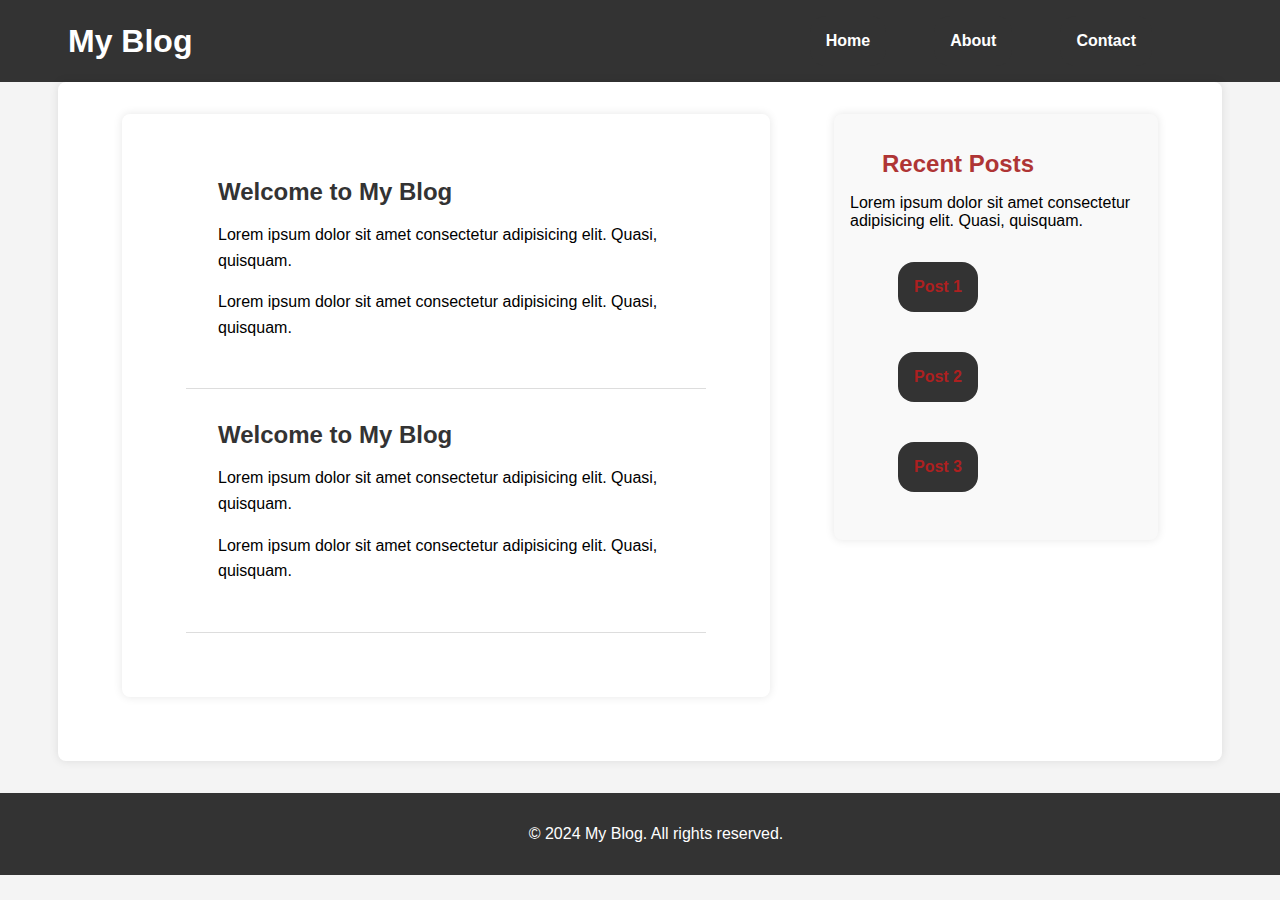
<file: index.html>
<!DOCTYPE html>
<html lang="en">
  <head>
    <meta charset="UTF-8" />
    <meta name="viewport" content="width=device-width, initial-scale=1.0" />
    <title>Blog Site</title>
    <link rel="stylesheet" href="style.css" />
    <link rel="icon" href="img/icons8-blogger-50.png" type="image/x-icon" />
  </head>
  <body>
    <header>
      <nav class="navbar">
        <h1>My Blog</h1>
        <ul class="nav-links">
          <li><a href="/index.html">Home</a></li>
          <li><a href="/about.html">About</a></li>
          <li><a href="/contact.html">Contact</a></li>
        </ul>
      </nav>
    </header>
    <div class="container">
      <div class="main-content">
        <article class="post">
          <h2>Welcome to My Blog</h2>
          <p>
            Lorem ipsum dolor sit amet consectetur adipisicing elit. Quasi,
            quisquam.
          </p>
          <p>
            Lorem ipsum dolor sit amet consectetur adipisicing elit. Quasi,
            quisquam.
          </p>
        </article>
        <article class="post">
          <h2>Welcome to My Blog</h2>
          <p>
            Lorem ipsum dolor sit amet consectetur adipisicing elit. Quasi,
            quisquam.
          </p>
          <p>
            Lorem ipsum dolor sit amet consectetur adipisicing elit. Quasi,
            quisquam.
          </p>
        </article>
      </div>
      <aside class="sidebar">
        <h2>Recent Posts</h2>
        <p>
          Lorem ipsum dolor sit amet consectetur adipisicing elit. Quasi,
          quisquam.
        </p>
        <ul class="sidebar-links">
          <li><a href="#">Post 1</a></li>
          <li><a href="#">Post 2</a></li>
          <li><a href="#">Post 3</a></li>
        </ul>
      </aside>
    </div>
    <footer class="footer">
      <p>&copy; 2024 My Blog. All rights reserved.</p>
    </footer>
  </body>
</html>
</file>
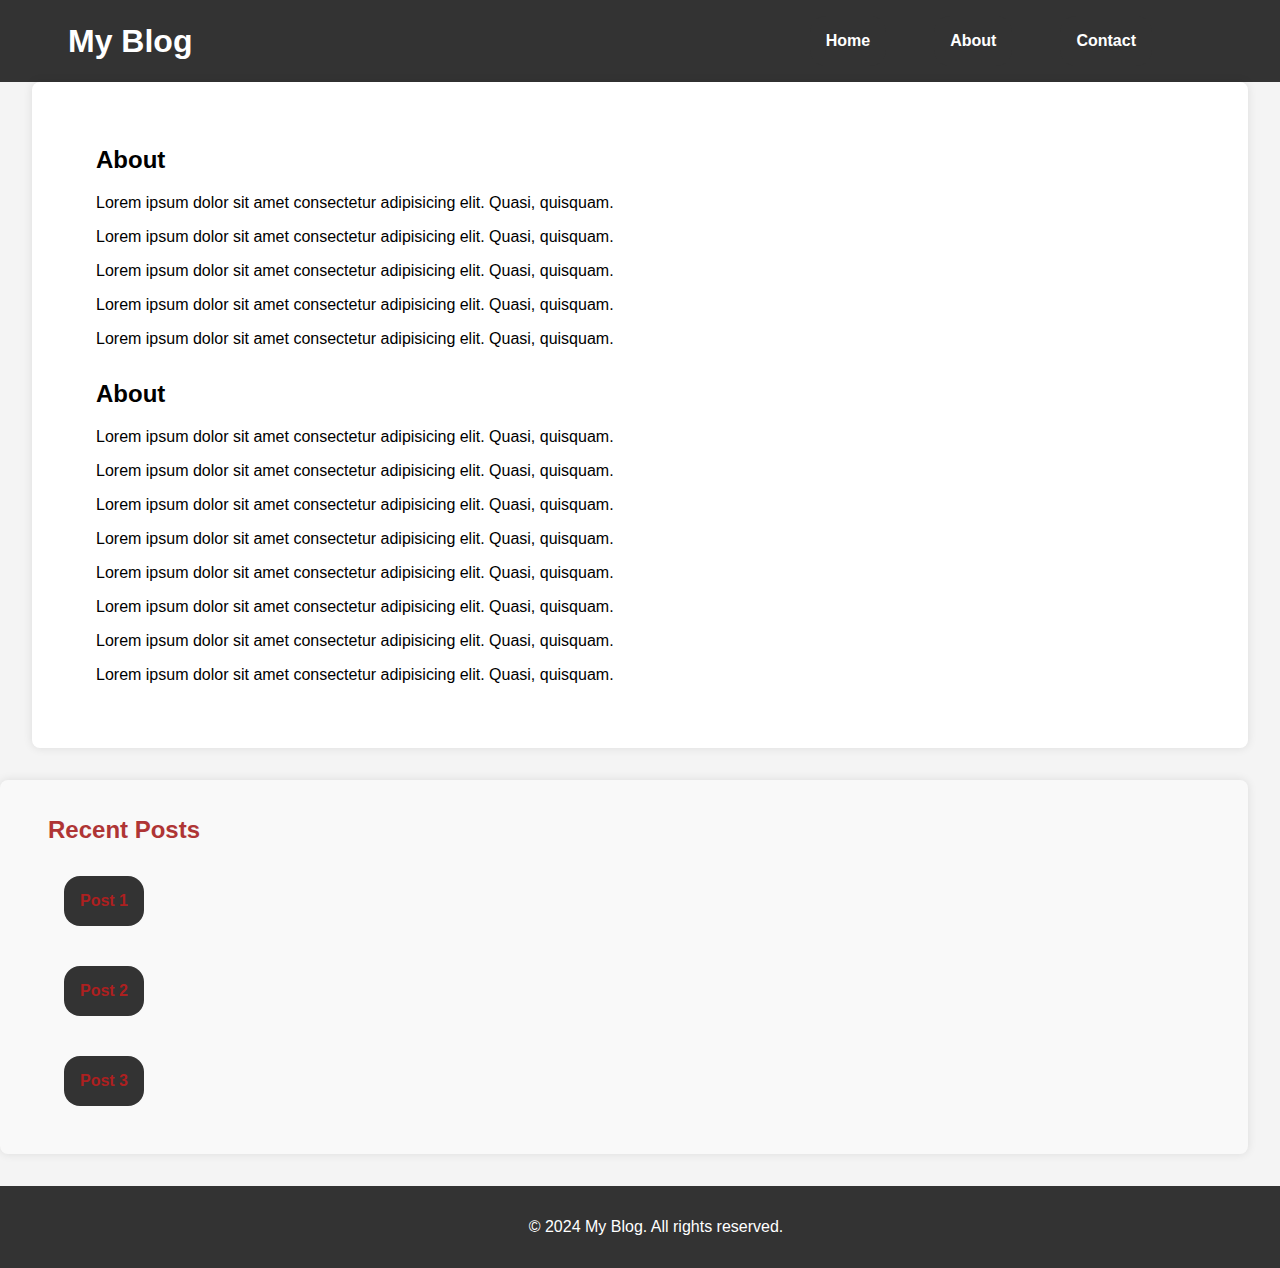
<file: about.html>
<!DOCTYPE html>
<html lang="en">
  <head>
    <meta charset="UTF-8" />
    <meta name="viewport" content="width=device-width, initial-scale=1.0" />
    <title>About</title>
    <link rel="stylesheet" href="style.css" />
    <link rel="icon" href="img/icons8-blogger-50.png" type="image/x-icon" />
  </head>
  <body>
    <header>
      <nav class="navbar">
        <h1>My Blog</h1>
        <ul class="nav-links">
          <li><a href="/index.html">Home</a></li>
          <li><a href="/about.html">About</a></li>
          <li><a href="/contact.html">Contact</a></li>
        </ul>
      </nav>
    </header>

    <main class="main-content">
      <section class="about-section">
        <h2>About</h2>
        <p>
          Lorem ipsum dolor sit amet consectetur adipisicing elit. Quasi,
          quisquam.
        </p>
        <p>
          Lorem ipsum dolor sit amet consectetur adipisicing elit. Quasi,
          quisquam.
        </p>
        <p>
          Lorem ipsum dolor sit amet consectetur adipisicing elit. Quasi,
          quisquam.
        </p>
        <p>
          Lorem ipsum dolor sit amet consectetur adipisicing elit. Quasi,
          quisquam.
        </p>
        <p>
          Lorem ipsum dolor sit amet consectetur adipisicing elit. Quasi,
          quisquam.
        </p>
      </section>
      <section class="about-section">
        <h2>About</h2>
        <p>
          Lorem ipsum dolor sit amet consectetur adipisicing elit. Quasi,
          quisquam.
        </p>
        <p>
          Lorem ipsum dolor sit amet consectetur adipisicing elit. Quasi,
          quisquam.
        </p>
        <p>
          Lorem ipsum dolor sit amet consectetur adipisicing elit. Quasi,
          quisquam.
        </p>
        <p>
          Lorem ipsum dolor sit amet consectetur adipisicing elit. Quasi,
          quisquam.
        </p>
        <p>
          Lorem ipsum dolor sit amet consectetur adipisicing elit. Quasi,
          quisquam.
        </p>
        <p>
          Lorem ipsum dolor sit amet consectetur adipisicing elit. Quasi,
          quisquam.
        </p>
        <p>
          Lorem ipsum dolor sit amet consectetur adipisicing elit. Quasi,
          quisquam.
        </p>
        <p>
          Lorem ipsum dolor sit amet consectetur adipisicing elit. Quasi,
          quisquam.
        </p>
      </section>
    </main>

    <aside class="sidebar">
      <h2>Recent Posts</h2>
      <ul class="sidebar-links">
        <li><a href="#">Post 1</a></li>
        <li><a href="#">Post 2</a></li>
        <li><a href="#">Post 3</a></li>
      </ul>
    </aside>

    <footer class="footer">
      <p>&copy; 2024 My Blog. All rights reserved.</p>
    </footer>
  </body>
</html>
</file>
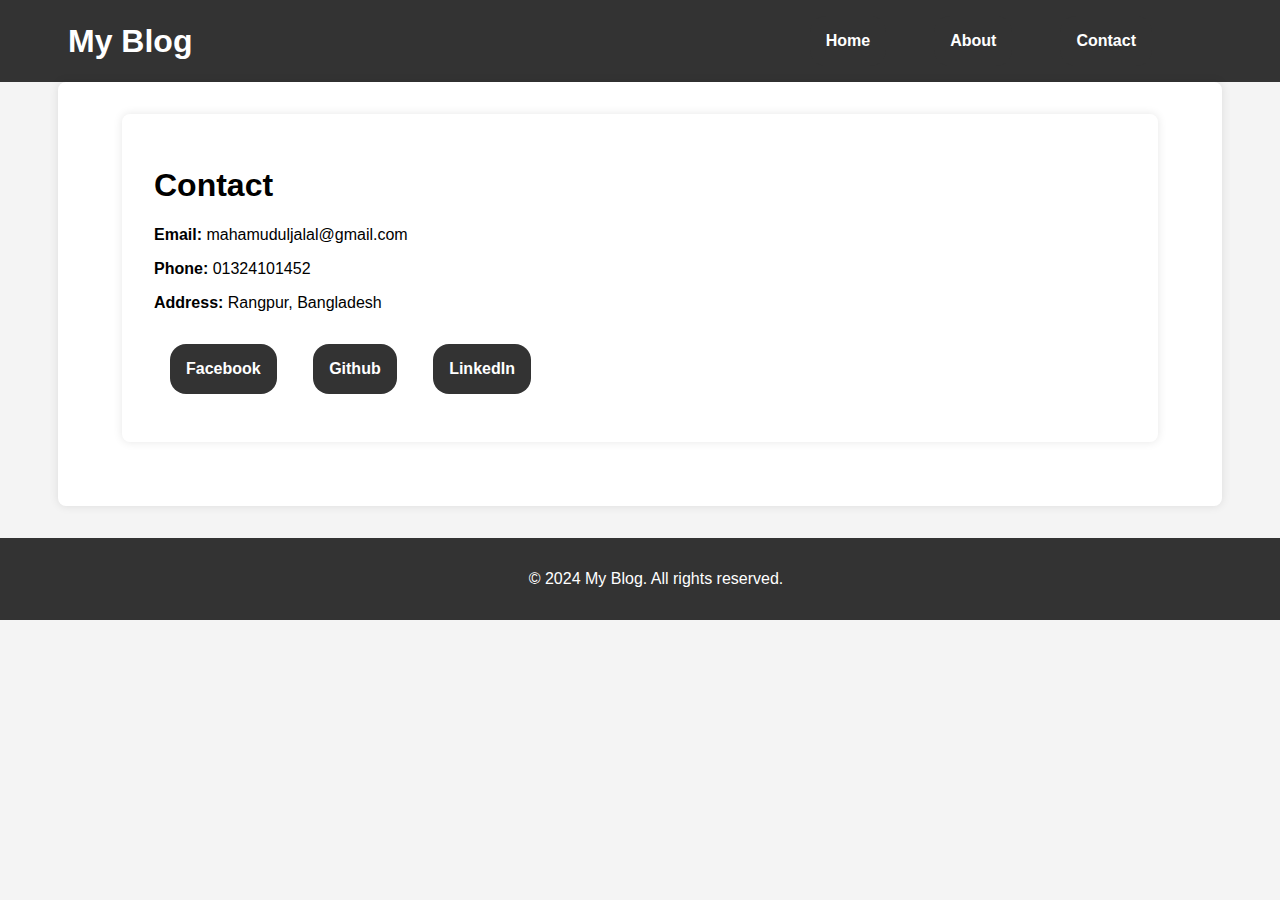
<file: contact.html>
<!DOCTYPE html>
<html lang="en">
<head>
  <meta charset="UTF-8" />
  <meta name="viewport" content="width=device-width, initial-scale=1.0" />
  <title>contact</title>
  <link rel="stylesheet" href="style.css" />
  <link rel="icon" href="img/icons8-blogger-50.png" type="image/x-icon" />
</head>
<body>
  <header>
      <nav class="navbar">
        <h1>My Blog</h1>
        <ul class="nav-links">
          <li><a href="/index.html">Home</a></li>
          <li><a href="/about.html">About</a></li>
          <li><a href="/contact.html">Contact</a></li>
        </ul>
      </nav>
    </header>
    <div class="container">
      <div class="main-content">
        <h1>Contact</h1>
        <p>
         <span>Email:</span> mahamuduljalal@gmail.com
        </p>
        <p>
          <span>Phone:</span> 01324101452
        </p>
        <p>
          <span>Address:</span> Rangpur, Bangladesh
        </p>
       <a href="https://www.facebook.com/mahamudul404" target="_blank">Facebook</a>
       <a href="https://www.github.com/mahamudul404" target="_blank">Github</a>
       <a href="https://www.linkedin.com/in/mahamudul404" target="_blank">LinkedIn</a>
      </div>
    </div>

    <footer class="footer">
      <p>&copy; 2024 My Blog. All rights reserved.</p>
    </footer>
</body>
</html>
</file>
<file: style.css>
body {
  margin: 0;
  padding: 0;
  box-sizing: border-box;
  font-family: "Segoe UI", Tahoma, Geneva, Verdana, sans-serif;
  background-color: #f4f4f4;
}

header {
  background-color: #333;
  color: #fff;
  padding: 1rem;
  text-align: center;
  /* position: fixed; */
  width: 100%;
  top: 0;
}

.navbar {
  display: flex;
  justify-content: space-between;
  align-items: center;
  max-width: 1100px;
  margin: 0 auto;
  padding: 0 20px;
  /* position: fixed; */
  top: 0;
  margin-left: 2rem;
  margin-right: 2rem;
  /* small size navbar hight */
  height: 50px;
}

.nav-links {
  list-style: none;
  display: flex;
  gap: 1rem;
}

.nav-links a {
  text-decoration: none;
  color: #fff;
}

.container {
  max-width: 1100px;
  margin: 0 auto;
  padding: 2rem;
  display: flex;
  justify-content: space-between;
  gap: 2rem;
  flex-wrap: wrap;
  align-items: flex-start;
  margin-bottom: 2rem;
  background-color: #fff;
  border-radius: 8px;
  box-shadow: 0 0 10px rgba(0, 0, 0, 0.1);
}

.main-content {
  background-color: #fff;
  padding: 2rem;
  border-radius: 8px;
  box-shadow: 0 0 10px rgba(0, 0, 0, 0.1);
  flex: 2;
  margin-bottom: 2rem;
  margin-left: 2rem;
  margin-right: 2rem;
}

.post {
  margin-bottom: 2rem;
  padding-bottom: 2rem;
  border-bottom: 1px solid #ddd;
  margin-left: 2rem;
  margin-right: 2rem;
  margin-top: 2rem;

}

.post h2 {
  color: #333;
  margin-bottom: 0.5rem;
  font-size: 1.5rem;
  margin-top: 2rem;
  margin-left: 2rem;
  margin-right: 2rem;
}

.post p {
  line-height: 1.6;
  margin-bottom: 1rem;
  margin-left: 2rem;
  margin-right: 2rem;
}

.sidebar {
  background-color: #f9f9f9;
  padding: 1rem;
  border-radius: 8px;
  box-shadow: 0 0 10px rgba(0, 0, 0, 0.1);
  flex: 1;
  margin-bottom: 2rem;
  margin-right: 2rem;
}

.sidebar h2 {
  color: #af3535;
  margin-bottom: 0.5rem;
  font-size: 1.5rem;
  margin-left: 2rem;
  margin-right: 2rem;
}

.sidebar-links {
  list-style: none;
  padding: 0;
  margin-left: 2rem;
  margin-right: 2rem;
  color: #661f1f;
}

.sidebar-links li {
  margin-bottom: 0.5rem;
}

.sidebar-links a {
  text-decoration: none;
  color: #ad2020;
}

.footer {
  background-color: #333;
  color: #fff;
  text-align: center;
  padding: 1rem;
  /* position: fixed; */
  bottom: 0;
  width: 100%;
}

span{
  font-weight: bold;
}
a{
  text-decoration: none;
  color: #333;
  font-weight: bold;
  margin-right: 1rem;
  margin-left: 1rem;
  margin-top: 1rem;
  margin-bottom: 1rem;
  display: inline-block;
  padding: 1rem;
  border-radius: 1rem;
  background-color: #333;
  color: #fff;
}
a:hover{
  background-color: #fff;
  color: #333;
} 

.about-section{
  margin-left: 2rem;
  margin-right: 2rem;
  margin-top: 2rem;
  margin-bottom: 2rem;
}





/* media query for mobile screen */
@media (max-width: 768px) {
  .container {
    flex-direction: column;
  }
  .main-content {
    margin-left: 0;
    margin-right: 0;
  }
  .sidebar {
    margin-right: 0;
  }
  .navbar {
    flex-direction: column;
    align-items: center;
    justify-content: center;
    padding: 1rem;    
  }
  .nav-links {
    flex-direction: column;
  }
  .footer {
    position: relative;
  }
  .navbar{
    height: 100px;
  }
  .nav-links{
    margin-top: 1rem;
  }
  .nav-links a{
    margin-top: 1rem;
  }
  .main-content{
    margin-left: 1rem;
    margin-right: 1rem;
  }
  .post{
    margin-left: 1rem;
    margin-right: 1rem;
  }
  .sidebar{
    margin-right: 1rem;
  }
  .sidebar h2{
    margin-left: 1rem;
  }
  .sidebar-links{
    margin-left: 1rem;
  }
  .footer{
    position: relative;
  }
  .about-section{
    margin-left: 1rem;
    margin-right: 1rem;
  }
  .about-section p{
    margin-left: 1rem;
    margin-right: 1rem;
  }
  .about-section h2{
    margin-left: 1rem;
    margin-right: 1rem;
  }
  .about-section ul{
    margin-left: 1rem;
    margin-right: 1rem;
  }
  .about-section li{
    margin-left: 1rem;
    margin-right: 1rem;
  }
  .about-section a{
    margin-left: 1rem;
    margin-right: 1rem;
  }
  .about-section span{
    margin-left: 1rem;
    margin-right: 1rem;
  }
}
</file>
